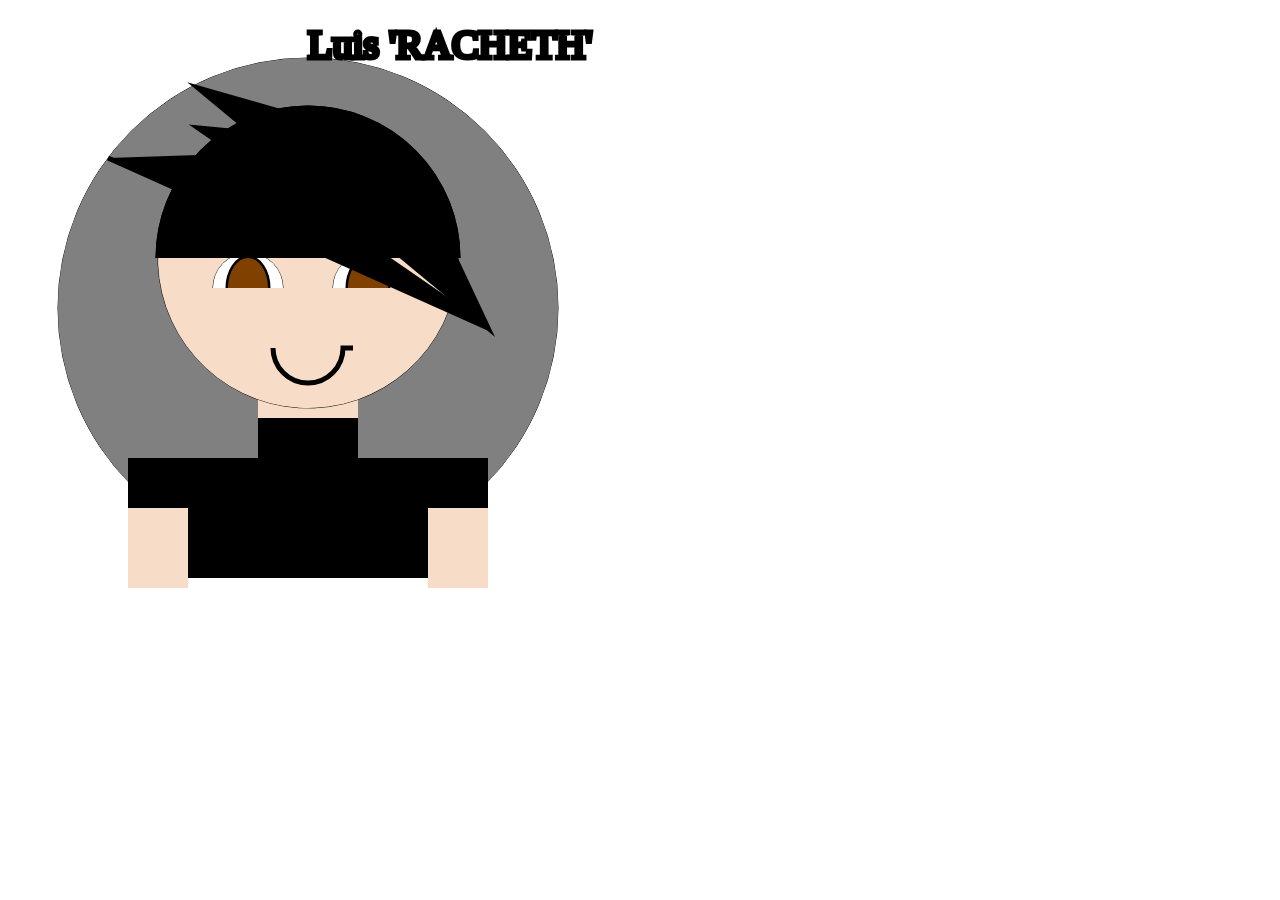
<file: avatar/index.html>
<!DOCTYPE html>
<html lang="en">

<head>
    <meta charset="UTF-8">
    <meta http-equiv="X-UA-Compatible" content="IE=edge">
    <meta name="viewport" content="width=, initial-scale=1.0">
    <title>Document</title>
    <style>
        canvas {
            background-color: white;
        }
    </style>

</head>

<body>
    <canvas id="canvas" width="600" height="600"></canvas>

    <script type="text/javascript">
        var cv = document.getElementById("canvas");
        var ctx = cv.getContext("2d");


        //fondo
        ctx.beginPath();
        ctx.arc(300, 300, 250, 0, Math.PI * 2, true); // Círculo externo
        ctx.stroke();
        ctx.fillStyle = "	#808080";
        ctx.fill();
        //cuello
        ctx.createRadialGradient(75, 50, 5, 90, 60, 100);
        ctx.fillStyle = "#F7DCC7";
        ctx.fillRect(250, 380, 100, 50);
        //cara
        ctx.beginPath();
        ctx.arc(300, 250, 150, 3.2, Math.PI * 2, true); // cabello
        ctx.stroke();
        ctx.fillStyle = "#F7DCC7";
        ctx.fill();

        //ojos
        ctx.beginPath();
        ctx.arc(240, 280, 35, 0, Math.PI * 5, true); // ojo derecho
        ctx.stroke();
        ctx.fillStyle = "white";
        ctx.fill();

        ctx.beginPath();
        ctx.arc(360, 280, 35, 0, Math.PI * 5, true); // ojo izquierdo
        ctx.stroke();
        ctx.fillStyle = "white";
        ctx.fill();

        //ojo izquierdo dentro
        ctx.beginPath();
        ctx.lineWidth = 5;
        ctx.strokeStyle = "black";
        ctx.fillStyle = "#804000";
        ctx.ellipse(240, 280, 20, 30, 0, Math.PI, Math.PI * 2);
        ctx.stroke();
        ctx.fill();
        //ojo derecho dentro
        ctx.beginPath();
        ctx.lineWidth = 5;
        ctx.strokeStyle = "black";
        ctx.fillStyle = "#804000";
        ctx.ellipse(360, 280, 20, 30, 0, Math.PI, Math.PI * 2);
        ctx.stroke();
        ctx.fill();
        //cabello
        ctx.beginPath();//poder cambiar
        ctx.moveTo(400, 140);
        ctx.lineTo(190, 80);//primer punto superior
        ctx.lineTo(480, 320);//segundo punto inferior
        ctx.lineTo(400, 150);//derecha punto
        ctx.stroke();
        ctx.fillStyle = "black";
        ctx.fill();

        ctx.beginPath();//poder cambiar
        ctx.moveTo(400, 140);
        ctx.lineTo(190, 120);//primer punto superior
        ctx.lineTo(480, 320);//segundo punto inferior
        ctx.lineTo(100, 150);//derecha punto
        ctx.stroke();
        ctx.fillStyle = "black";
        ctx.fill();
        //cabello medio
        ctx.beginPath();
        ctx.arc(300, 250, 150, 0, Math.PI * 5, true); // cabello medio circulo
        ctx.stroke();
        ctx.fillStyle = "black";
        ctx.fill();
        //cuello camisa
        ctx.createRadialGradient(75, 50, 5, 90, 60, 100);
        ctx.fillStyle = "#black";
        ctx.fillRect(250, 410, 100, 50);
        //camisa
        ctx.createRadialGradient(75, 50, 5, 90, 60, 100);
        ctx.fillStyle = "#black";
        ctx.fillRect(180, 450, 240, 120);
        //manga izq
        ctx.createRadialGradient(75, 50, 5, 90, 60, 100);
        ctx.fillStyle = "#black";
        ctx.fillRect(400, 450, 80, 50);
        //manga dere
        ctx.createRadialGradient(75, 50, 5, 90, 60, 100);
        ctx.fillStyle = "#black";
        ctx.fillRect(120, 450, 80, 50);
        //mano izq
        ctx.createRadialGradient(75, 50, 5, 90, 60, 100);
        ctx.fillStyle = "#F7DCC7";
        ctx.fillRect(420, 500, 60, 80);
        //mano dere
        ctx.createRadialGradient(75, 50, 5, 90, 60, 100);
        ctx.fillStyle = "#F7DCC7";
        ctx.fillRect(120, 500, 60, 80);

        //boca
        ctx.moveTo(345, 340);
        ctx.arc(300, 340, 35, 0, Math.PI, false);  // Boca (en el sentido de las agujas del reloj)
        ctx.stroke();
        //texto 
        ctx.beginPath();
        ctx.font = "40px Times New Roman";
        ctx.fontStyle = "#F7DCC7";
        ctx.strokeText("Luis 'RACHETH' ", 300, 50);
    </script>
</body>

</html>
</file>
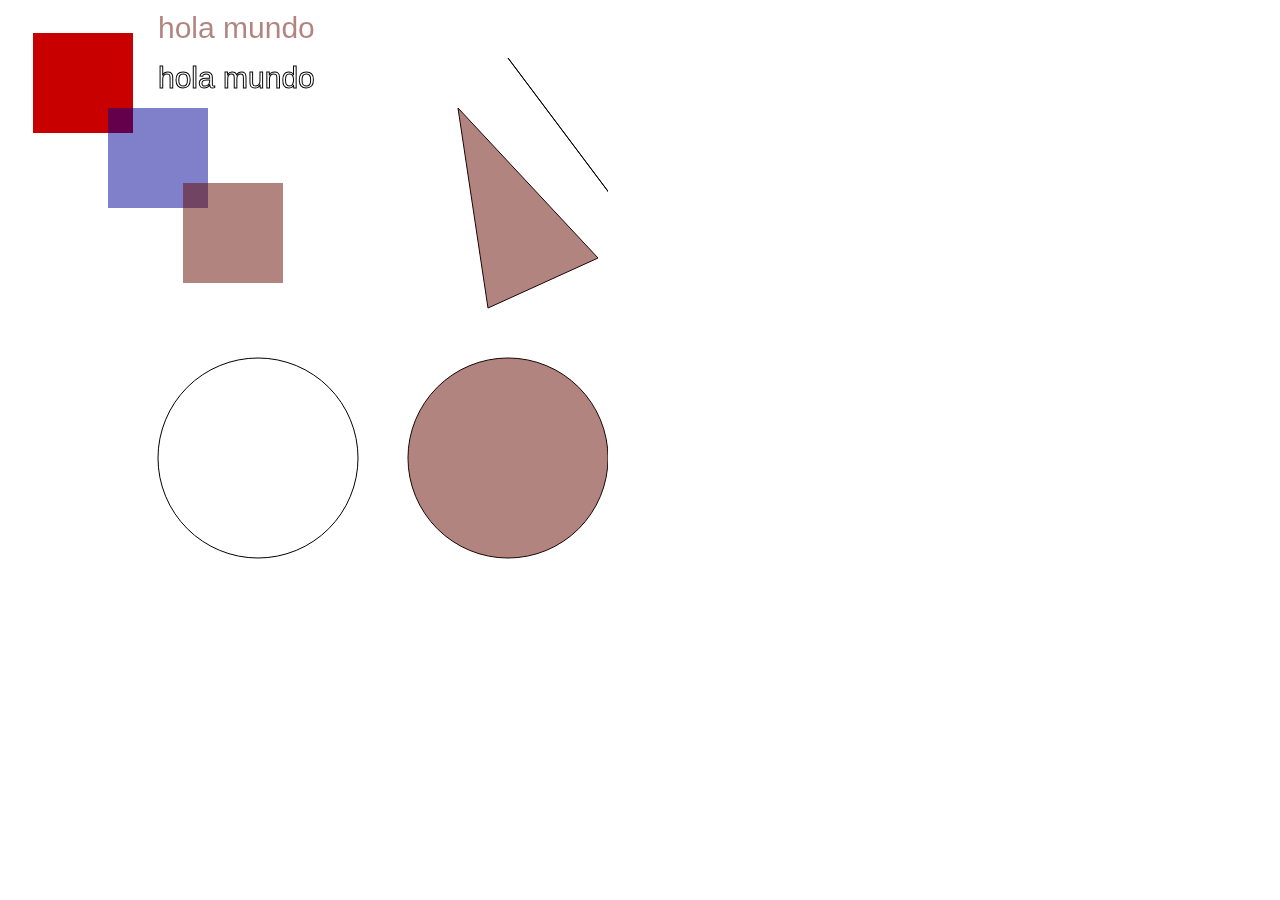
<file: cuadrado/index.html>
<!DOCTYPE html>
<html lang="en">
<head>
    <meta charset="UTF-8">
    <meta http-equiv="X-UA-Compatible" content="IE=edge">
    <meta name="viewport" content="width=, initial-scale=1.0">
    <title>Document</title>

</head>
<body>
    <canvas id="canvas" width="600" height="600"></canvas>
    <script>

var ctx = canvas.getContext('2d');
ctx.fillStyle ="rgb(200,0,0)";
ctx.fillRect(25,25,100,100);

ctx.fillStyle ="rgba(0,0,150,0.5)";
ctx.fillRect(100,100,100,100);

ctx.fillStyle ="rgba(100,10,00,0.5)";
ctx.fillRect(175,175,100,100);


ctx.moveTo(500,50);
ctx.lineTo(650,250);
ctx.stroke();

ctx.moveTo(450,100);
ctx.lineTo(590,250);
ctx.lineTo(480,300);
ctx.lineTo(450,100);
ctx.stroke();
ctx.fill();

//arc 
ctx.beginPath();
    ctx.arc(250,450,100,0,Math.PI*2,true); // Círculo externo
    ctx.stroke();

    
    ctx.beginPath();
    ctx.arc(500,450,100,0,Math.PI*2,true); // Círculo externo
    ctx.stroke();
    ctx.fill();

    //text 
    ctx.font ="30px Arial";
    ctx.fillText("hola mundo",150,30);
    ctx.strokeText("hola mundo",150,80);
    </script>
</body>
</html>
</file>
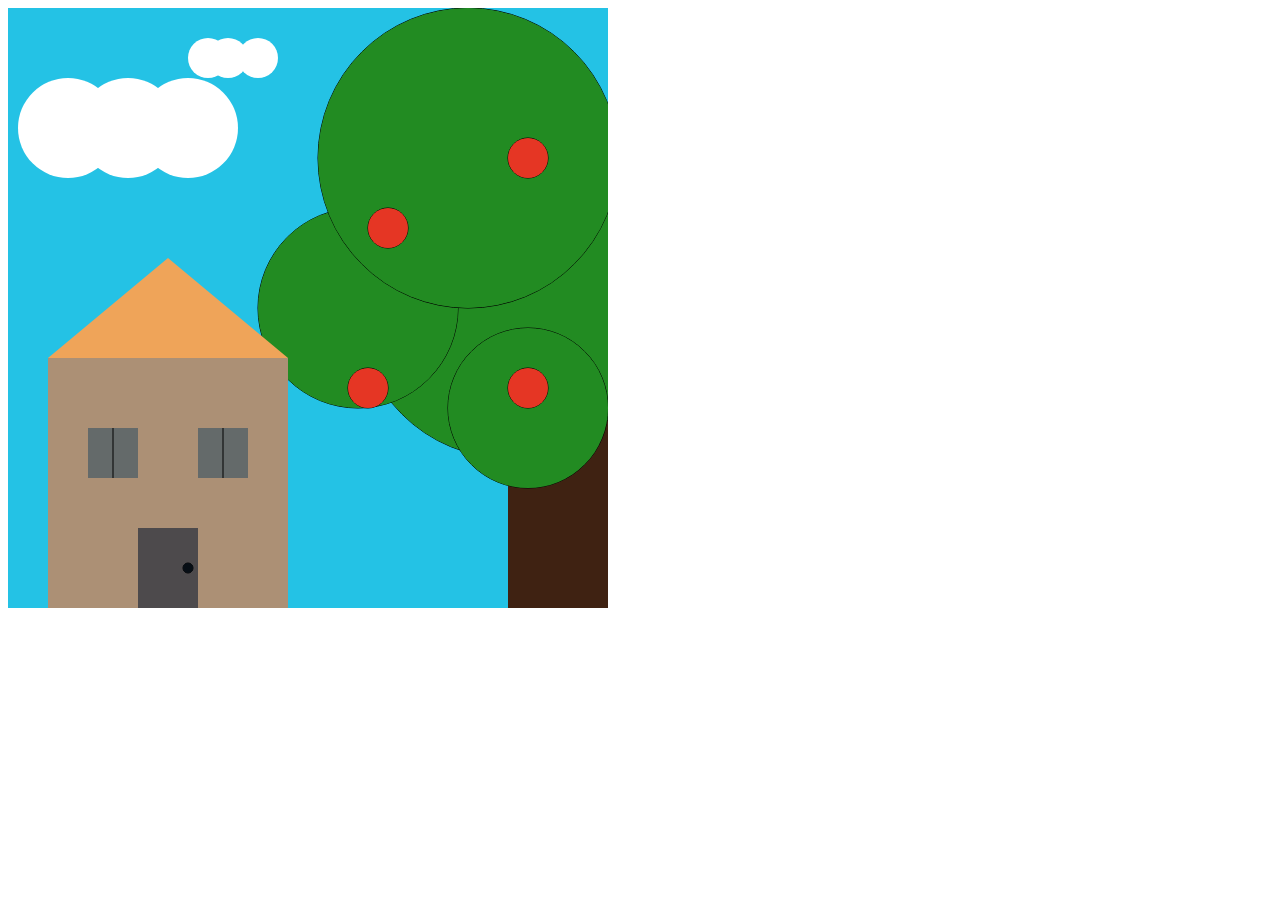
<file: paisaje/index.html>
<!DOCTYPE html>
<html lang="en">

<head>
    <meta charset="UTF-8">
    <meta http-equiv="X-UA-Compatible" content="IE=edge">
    <meta name="viewport" content="width=, initial-scale=1.0">
    <title>Document</title>
    <style>
        canvas {
            background-color: #24C2E5;
        }
    </style>

</head>

<body>
    <canvas id="canvas" width="600" height="600"></canvas>

    <script type="text/javascript">
        var cv = document.getElementById("canvas");
        var ctx = cv.getContext("2d");
        //tronco
        ctx.createRadialGradient(75, 50, 5, 90, 60, 100);
        ctx.fillStyle = "#3F2212";
        ctx.fillRect(500, 380, 100, 220);
        //ojas
        ctx.beginPath();
        ctx.arc(500, 300, 150, 0, Math.PI * 2, true);
        ctx.stroke();
        ctx.fillStyle = "#228B22";
        ctx.fill();
        //ojas
        ctx.beginPath();
        ctx.arc(350, 300, 100, 0, Math.PI * 2, true);
        ctx.stroke();
        ctx.fillStyle = "#228B22";
        ctx.fill();
        //ojas
        ctx.beginPath();
        ctx.arc(460, 150, 150, 0, Math.PI * 2, true);
        ctx.stroke();
        ctx.fillStyle = "#228B22";
        ctx.fill();
        //ojas
        ctx.beginPath();
        ctx.arc(520, 400, 80, 0, Math.PI * 2, true);
        ctx.stroke();
        ctx.fillStyle = "#228B22";
        ctx.fill();
        // manzanitas
        ctx.beginPath();
        ctx.arc(520, 380, 20, 0, Math.PI * 2, true);
        ctx.stroke();
        ctx.fillStyle = "#E53624";
        ctx.fill();

        ctx.beginPath();
        ctx.arc(360, 380, 20, 0, Math.PI * 2, true);
        ctx.stroke();
        ctx.fillStyle = "#E53624";
        ctx.fill();

        ctx.beginPath();
        ctx.arc(520, 150, 20, 0, Math.PI * 2, true);
        ctx.stroke();
        ctx.fillStyle = "#E53624";
        ctx.fill();

        ctx.beginPath();
        ctx.arc(380, 220, 20, 0, Math.PI * 2, true);
        ctx.stroke();
        ctx.fillStyle = "#E53624";
        ctx.fill();

        //casa
        ctx.createRadialGradient(75, 50, 5, 90, 60, 100);
        ctx.fillStyle = "#AC9075";
        ctx.fillRect(40, 350, 240, 250);
        //puerta
        ctx.createRadialGradient(75, 50, 5, 90, 60, 100);
        ctx.fillStyle = "#4D4A4C";
        ctx.fillRect(130, 520, 60, 80);
        //techo
        ctx.beginPath();
        ctx.moveTo(40, 350);
        ctx.lineTo(160, 250);
        ctx.lineTo(280, 350);
        ctx.fillStyle = "#EFA459";
        ctx.fill();
        //ventana 1
        ctx.createRadialGradient(75, 50, 5, 90, 60, 100);
        ctx.fillStyle = "#646A6A";
        ctx.fillRect(80, 420, 50, 50);
        //ventana 2
        ctx.createRadialGradient(75, 50, 5, 90, 60, 100);
        ctx.fillStyle = "#646A6A";
        ctx.fillRect(190, 420, 50, 50);
        //perilla
        ctx.beginPath();
        ctx.arc(180, 560, 5, 0, Math.PI * 2, true);
        ctx.stroke();
        ctx.fillStyle = "#070E15";
        ctx.fill();
        // nubes
        ctx.beginPath();
        ctx.arc(180, 120, 50, 0, Math.PI * 2, true);
        ctx.fillStyle = "white";
        ctx.fill();

        ctx.beginPath();
        ctx.arc(60, 120, 50, 0, Math.PI * 2, true);
        ctx.fillStyle = "white";
        ctx.fill();

        ctx.beginPath();
        ctx.arc(120, 120, 50, 0, Math.PI * 2, true);
        ctx.fillStyle = "white";
        ctx.fill();
        //nubes pequeñas
        ctx.beginPath();
        ctx.arc(250, 50, 20, 0, Math.PI * 2, true);
        ctx.fillStyle = "white";
        ctx.fill();

        ctx.beginPath();
        ctx.arc(200, 50, 20, 0, Math.PI * 2, true);
        ctx.fillStyle = "white";
        ctx.fill();

        ctx.beginPath();
        ctx.arc(220, 50, 20, 0, Math.PI * 2, true);
        ctx.fillStyle = "white";
        ctx.fill();
        // ventana separaciom
        ctx.strokeStyle = "black";
        ctx.beginPath();
        ctx.moveTo(105, 420);
        ctx.lineTo(105, 470);
        ctx.stroke();

        ctx.strokeStyle = "black";
        ctx.beginPath();
        ctx.moveTo(215, 420);
        ctx.lineTo(215, 470);
        ctx.stroke();


    </script>
</body>

</html>
</file>
